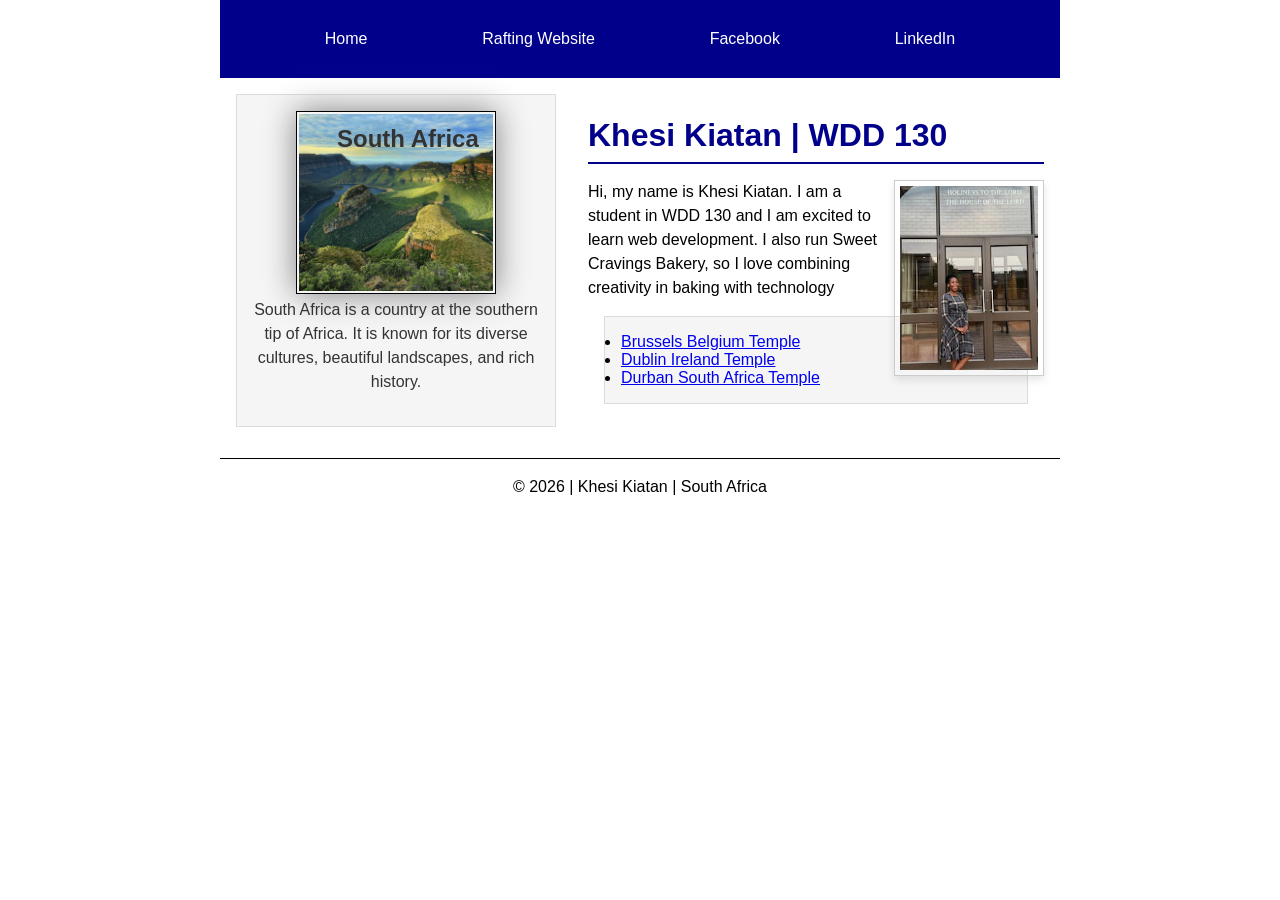
<file: index.html>
<!DOCTYPE html>
<html lang="en">

<head>
    <meta charset="UTF-8">
    <meta name="viewport" content="width=device-width, initial-scale=1.0">
    <title>Khesi Kiatan | WDD 130 </title>
    <meta name="description"
      content="My WDD 130 home page where I introduce myself and share information about my country, South Africa.">
    <meta name="author" content="Khesi Mpofu">
    <link rel="stylesheet" href="styles/styles.css">
</head>

<body>


    <header>
        <nav>
            <a href="#">Home</a>
            <a href="wwr/">Rafting Website</a>
            <a href="https://facebook.com">Facebook</a>
            <a href="https://linkedin.com">LinkedIn</a>
        </nav>
    </header>
    <div class="grid">
        <main>

            <h1>Khesi Kiatan | WDD 130</h1>
            <img src="images/profile.jpg" alt="Profile image of Khesi Kiatan" width="200">
            <p>Hi, my name is Khesi Kiatan. I am a student in WDD 130 and I am excited to learn web
                development. I
                also run Sweet Cravings Bakery, so I love combining creativity in baking with
                technology
            </p>
            <ul class="box">
                <li><a href="https://www.churchofjesuschrist.org/temples/details/brussels-belgium-temple?lang=eng"
                      target="_blank">Brussels Belgium Temple</a></li>
                <li><a href="https://www.churchofjesuschrist.org/temples/details/dublin-ireland-temple?lang=eng"
                      target="_blank">Dublin Ireland Temple</a></li>
                <li><a href="https://www.churchofjesuschrist.org/temples/details/durban-south-africa-temple?lang=eng"
                      target="_blank">Durban South Africa Temple</a></li>
            </ul>

        </main>

        <aside class="box">
            <h2>South Africa</h2>
            <img src="images/mzansi.jpg" alt="South African landscape">
            <p>South Africa is a country at the southern tip of Africa. It is known for its diverse
                cultures, beautiful landscapes, and rich history.</p>
        </aside>
    </div>

    <footer>
        <p>&copy; 2026 | Khesi Kiatan | South Africa</p>

    </footer>
</body>

</html>
</file>
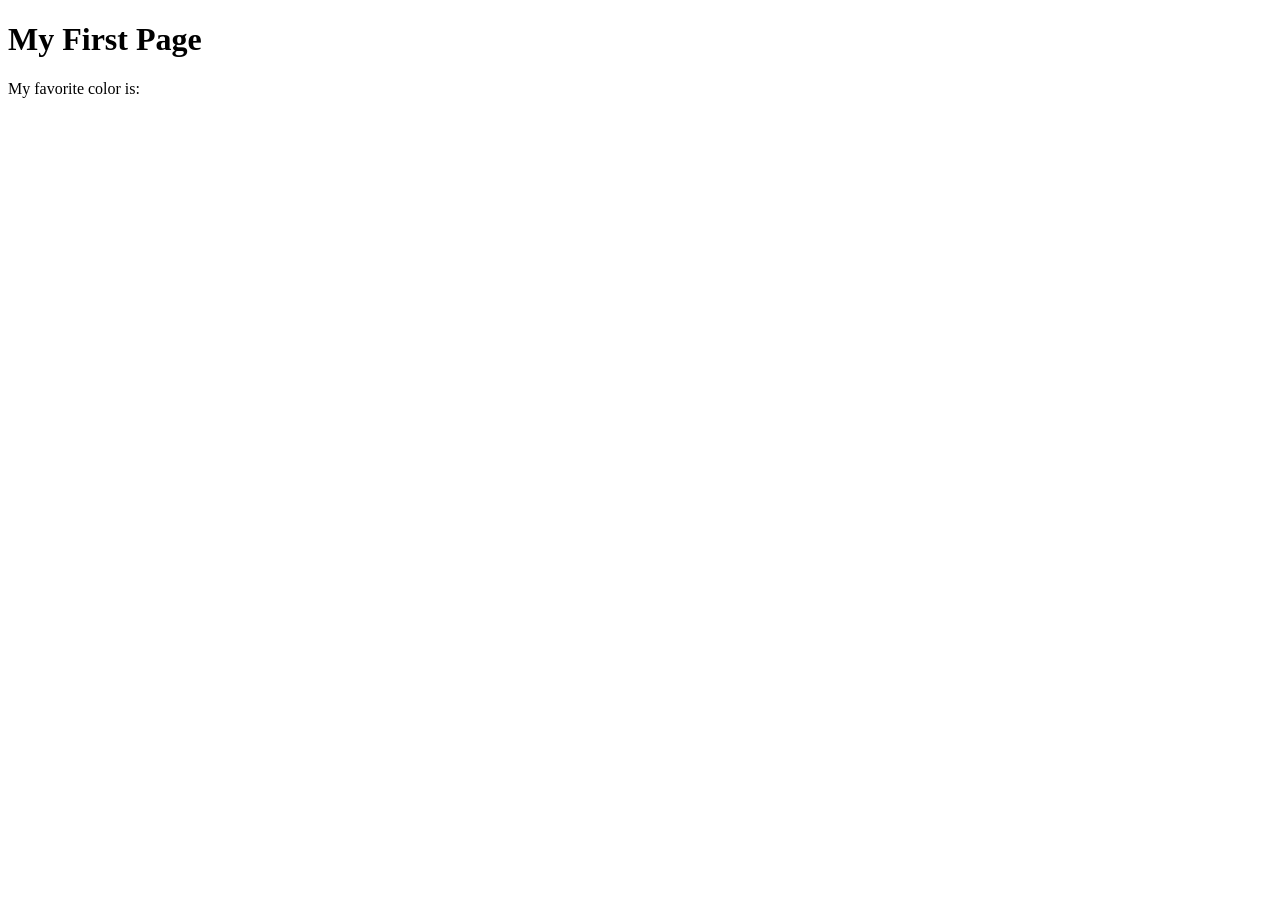
<file: week01/first-page.html>
<!DOCTYPE html>
<html lang="en">
<head>
    <meta charset="UTF-8">
    <meta name="viewport" content="width=device-width, initial-scale=1.0">
    <title>My First Page</title>
</head>
<body>
    <h1>My First Page</h1>
    <p>My favorite color is: </p>
</body>
</html>
</file>
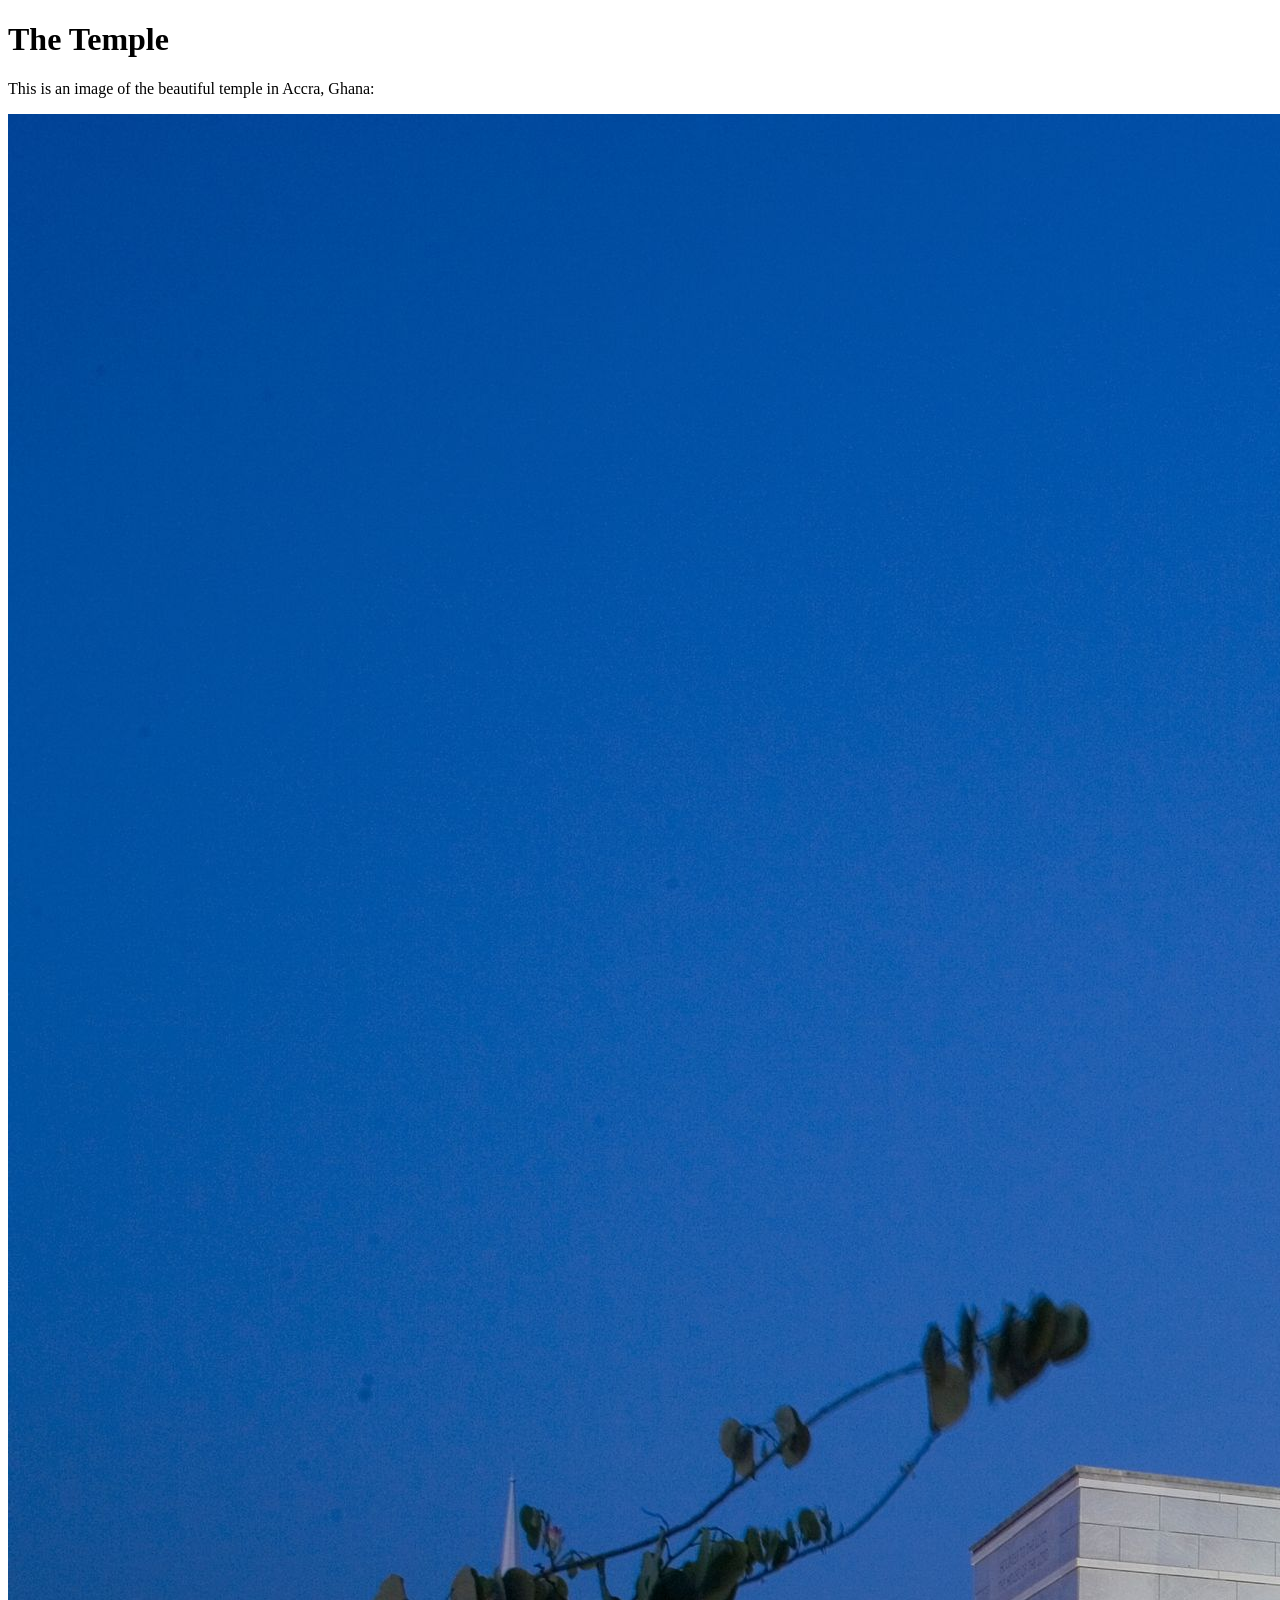
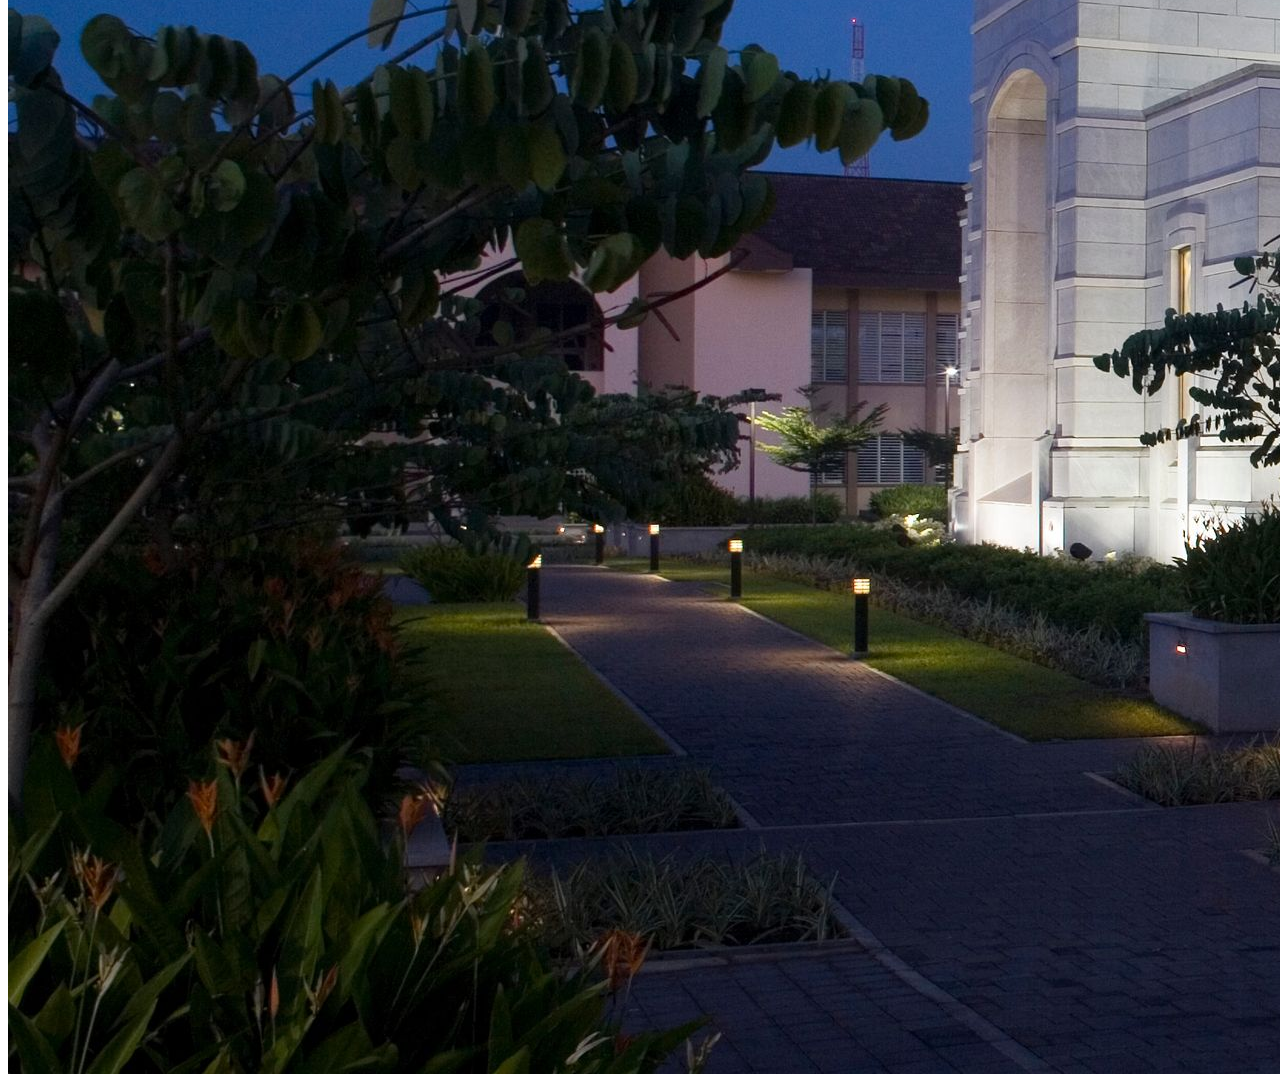
<file: week01/images.html>
<!DOCTYPE html>
<html lang="en">
<head>
    <meta charset="UTF-8">
    <meta name="viewport" content="width=device-width, initial-scale=1.0">
    <title>Temple Image</title>
</head>
<body>
    <h1>The Temple</h1>
    <p>This is an image of the beautiful temple in Accra, Ghana:</p>
    <img src="images/temple-large.jpeg" alt="The Accra Ghana Temple">
    
</body>
</html>
</file>
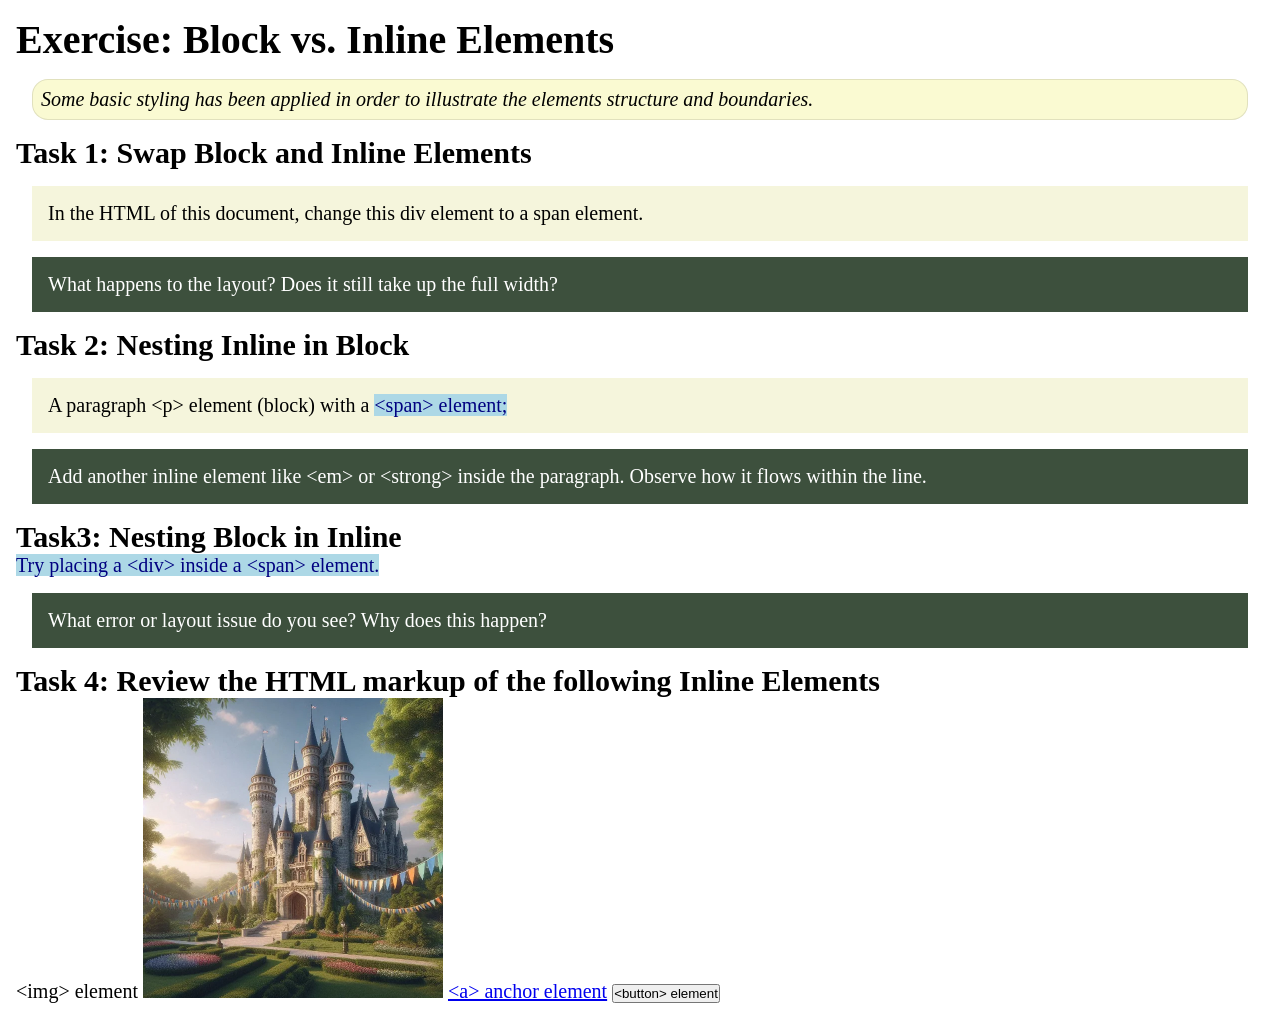
<file: week02/block-vs-inline.html>
<!DOCTYPE html>
<html lang="en">

<head>
    <meta charset="UTF-8">
    <meta name="viewport" content="width=device-width, initial-scale=1.0">
    <title>Exercise: Block vs. Inline Elements</title>
    <link rel="stylesheet" href="styles/block-vs-inline.css">
</head>

<body>
    <main>
        <h1>Exercise: Block vs. Inline Elements</h1>
        <p class="note">Some basic styling has been applied in order to illustrate the elements structure and
            boundaries.</p>

        <h2>Task 1: Swap Block and Inline Elements</h2>
        <div>In the HTML of this document, change this div element to a span element.</div>

        <p class="question">What happens to the layout? Does it still take up the full width?</p>

        <h2>Task 2: Nesting Inline in Block</h2>
        <p>A paragraph &lt;p&gt; element (block) with a <span>&lt;span&gt; element;</span></p>
        <p class="question">Add another inline element like &lt;em&gt; or &lt;strong&gt; inside the paragraph. Observe
            how it flows within the line.</p>

        <h2>Task3: Nesting Block in Inline</h2>
        <span>Try placing a &lt;div&gt; inside a &lt;span&gt; element.</span>
            <p class="question">What error or layout issue do you see? Why does this happen?</p>


            <h2>Task 4: Review the HTML markup of the following Inline Elements</h2>
        &lt;img&gt; element
        <img src="images/castle.webp" alt="placeholder image (images are inline)" width="300" height="300">
        <a href="https://churchofjesuschrist.org">&lt;a&gt; anchor element</a>
        <button type="button">&lt;button&gt; element</button>
    </main>
</body>

</html>
</file>
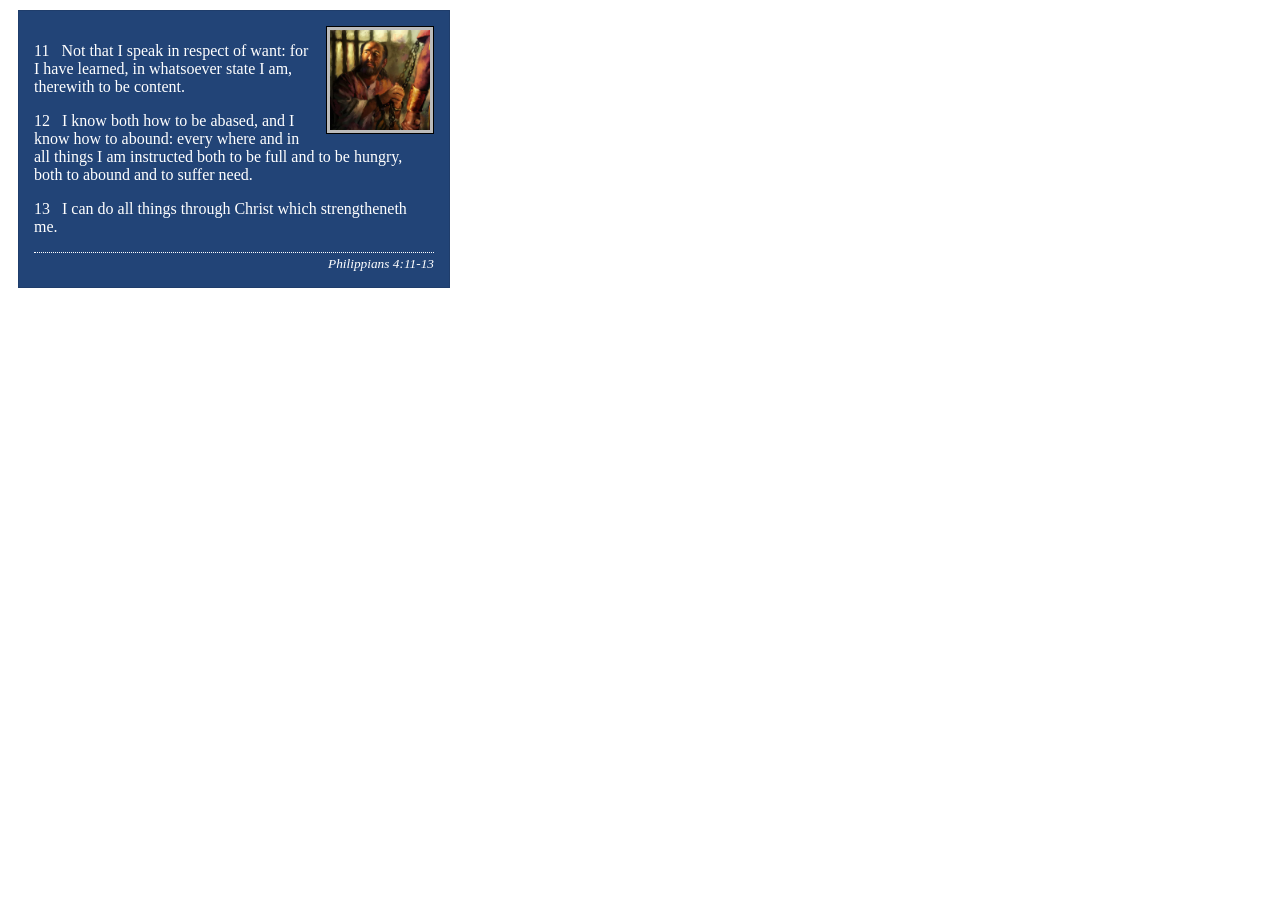
<file: week02/box-model-solution.html>
<!DOCTYPE html>
<html lang="en">
<head>
    <meta charset="UTF-8">
    <meta name="viewport" content="width=device-width, initial-scale=1.0">
    <title>Box Model Activity</title>
    <link rel="stylesheet" href="styles/box-model-solution.css">
</head>
<body>
    <main>
        <div class="callout">
            <img src="images/apostle-paul-imprisoned.webp" alt="Paul the Apostle - Imprisoned in Rome" width="200" height="200">
            <blockquote>
                <p>11 &nbsp; Not that I speak in respect of want: for I have learned, in whatsoever state I am, therewith to be content.</p>
                <p>12 &nbsp; I know both how to be abased, and I know how to abound: every where and in all things I am instructed both to be full and to be hungry, both to abound and to suffer need.</p>
                <p>13 &nbsp; I can do all things through Christ which strengtheneth me.</p>
            </blockquote>
            <cite>Philippians 4:11-13</cite>
        </div>
    </main>
</body>
</html>
</file>
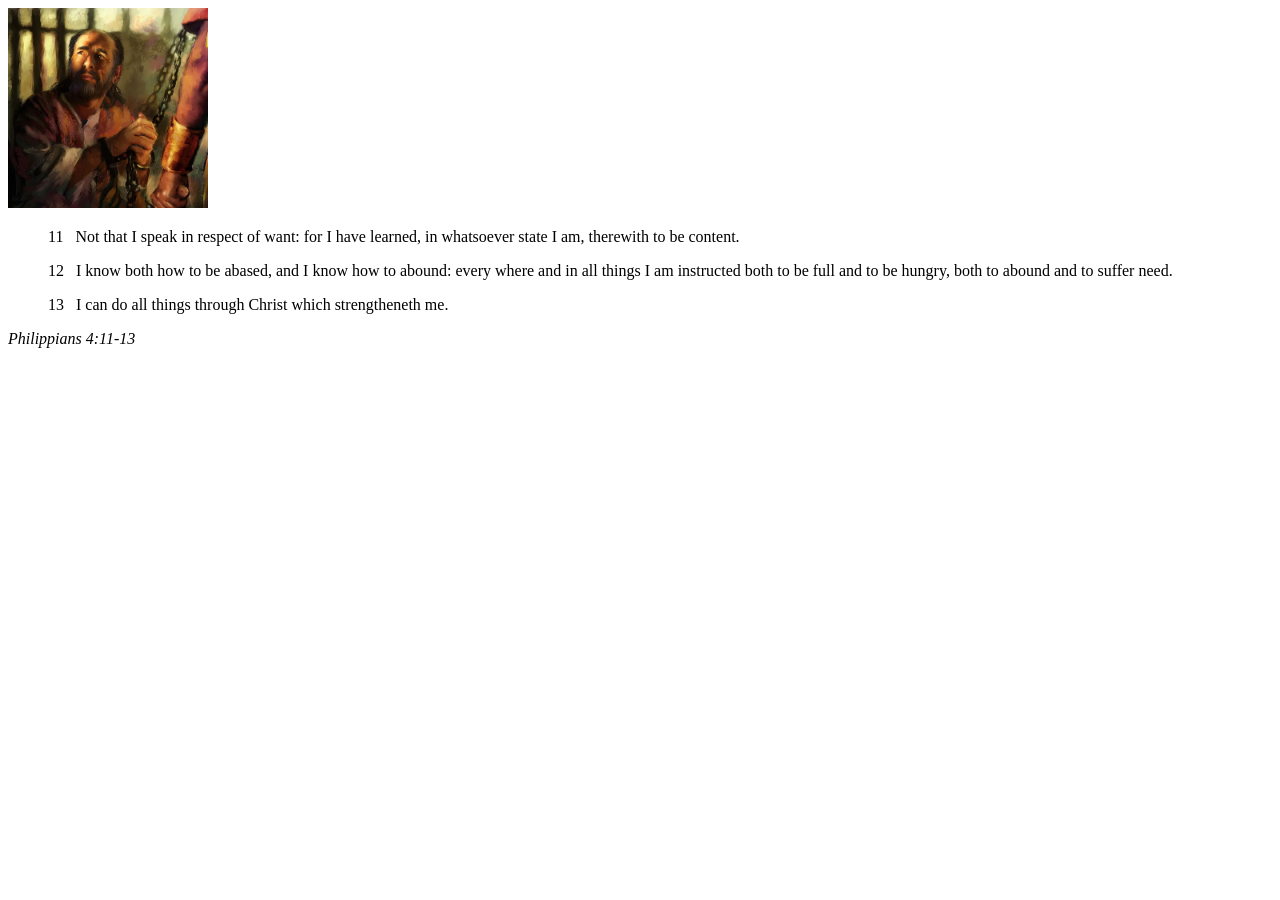
<file: week02/box-model.html>
<!DOCTYPE html>
<html lang="en">
<head>
    <meta charset="UTF-8">
    <meta name="viewport" content="width=device-width, initial-scale=1.0">
    <title>Box Model Activity</title>
</head>
<body>
    <main>
        <div class="callout">
            <img src="images/apostle-paul-imprisoned.webp" alt="Paul the Apostle - Imprisoned in Rome" width="200" height="200">
            <blockquote>
                <p>11 &nbsp; Not that I speak in respect of want: for I have learned, in whatsoever state I am, therewith to be content.</p>
                <p>12 &nbsp; I know both how to be abased, and I know how to abound: every where and in all things I am instructed both to be full and to be hungry, both to abound and to suffer need.</p>
                <p>13 &nbsp; I can do all things through Christ which strengtheneth me.</p>
            </blockquote>
            <cite>Philippians 4:11-13</cite>
        </div>
    </main>
</body>
</html>
</file>
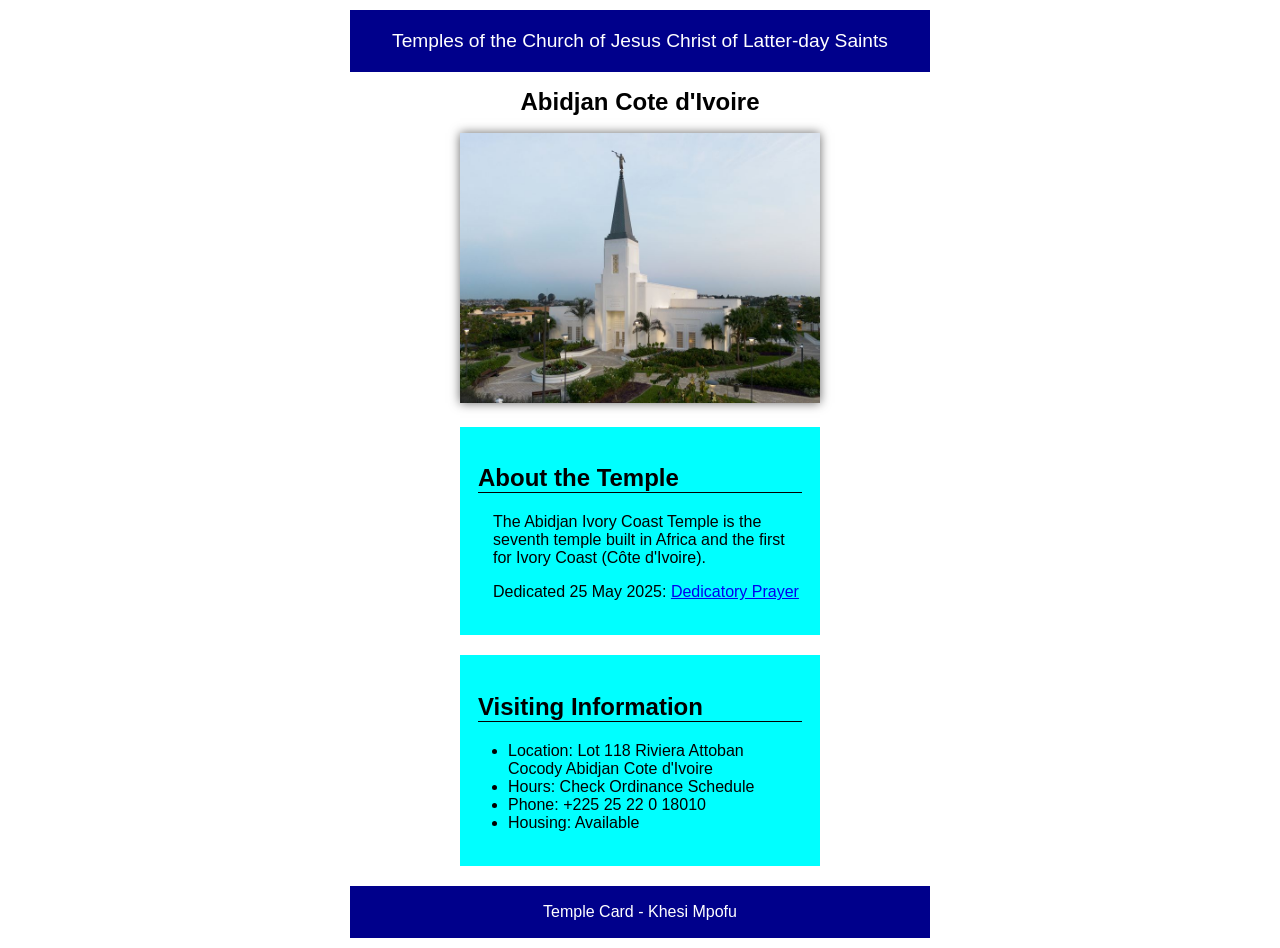
<file: week02/temple.html>
<!DOCTYPE html>
<html lang="en">

<head>
    <meta charset="UTF-8">
    <meta name="viewport" content="width=device-width, initial-scale=1.0">
    <title>Temple Card - Abidjan Cote d'Ivoire</title>
    <link rel="stylesheet" href="styles/temple.css">
</head>

<body>
    <header>
        <p>Temples of the Church of Jesus Christ of Latter-day Saints</p>
    </header>
    <main>
        <h1>Abidjan Cote d'Ivoire</h1>
        <picture>
            <img src="images/abidjan-ivory-coast.jpeg" alt="Abidjan Cote d'Ivoire Temple">
        </picture>
        <section>
            <h2>About the Temple</h2>
            <p>The Abidjan Ivory Coast Temple is the seventh temple built in Africa and the first
                for Ivory Coast (Côte
                d'Ivoire).</p>
            <p>Dedicated 25 May 2025: <a
                  href="https://www.churchofjesuschrist.org/temples/dedicatory-prayer/abidjan-ivory-coast-temple/2025-05-25?lang=eng"
                  target="_blank" rel="noopener noreferrer">Dedicatory Prayer</a></p>
        </section>
        <section>
            <h2>Visiting Information</h2>
            <ul>
                <li>Location: Lot 118 Riviera Attoban Cocody Abidjan Cote d'Ivoire</li>
                <li>Hours: Check Ordinance Schedule</li>
                <li>Phone: +225 25 22 0 18010</li>
                <li>Housing: Available</li>
            </ul>
        </section>
    </main>
    <footer>
        <p>Temple Card - Khesi Mpofu</p>
    </footer>
</body>

</html>
</file>
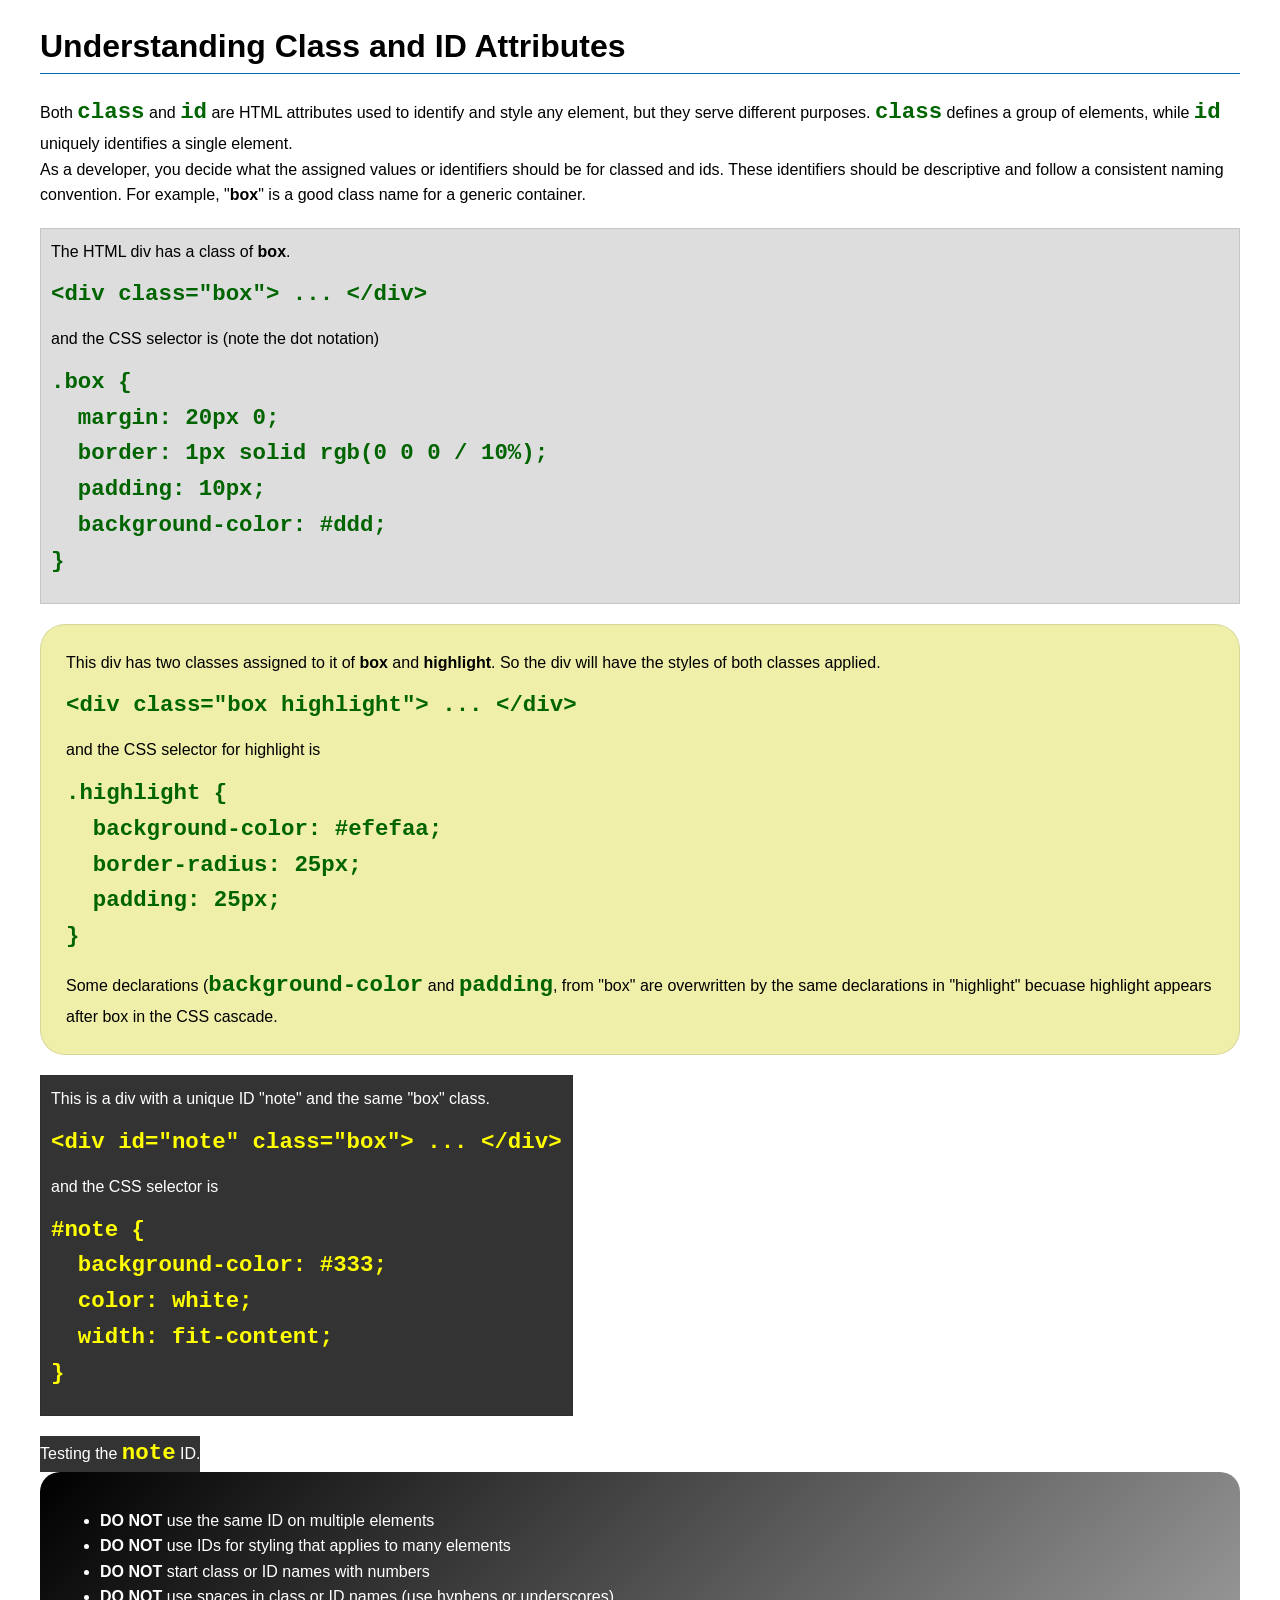
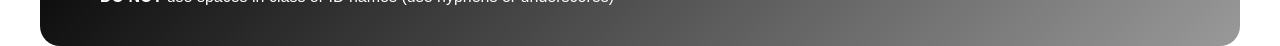
<file: week03/class-and-id.html>
<!DOCTYPE html>
<html lang="en">

<head>
    <meta charset="UTF-8">
    <meta name="viewport" content="width=device-width, initial-scale=1.0">
    <title>Class vs ID Attributes</title>
    <link rel="stylesheet" href="styles/class-and-id.css">
</head>

<body>
    <h1>Understanding Class and ID Attributes</h1>
    <p>Both <code>class</code> and <code>id</code> are HTML attributes used to identify and style any element, but they
        serve different purposes. <code>class</code> defines a group of elements, while <code>id</code> uniquely
        identifies a single element.</p>
    <p>As a developer, you decide what the assigned values or identifiers should be for classed and ids. These
        identifiers should be
        descriptive and follow a consistent naming convention. For example, "<strong>box</strong>" is a good class name
        for a generic container.</p>
    <div class="box">
        <p>The HTML div has a class of <strong>box</strong>.</p>
        <pre><code class="html">&lt;div class="box"&gt; ... &lt;/div&gt;</code></pre>
        and the CSS selector is (note the dot notation)
        <pre><code class="css">.box {
  margin: 20px 0;
  border: 1px solid rgb(0 0 0 / 10%);
  padding: 10px;
  background-color: #ddd; 
}</code></pre>
    </div>

    <div class="box highlight">
        <p>This div has two classes assigned to it of <strong>box</strong> and <strong>highlight</strong>. So the div
            will have the styles of both classes applied.</p>
        <pre><code class="html">&lt;div class="box highlight"&gt; ... &lt;/div&gt;</code></pre>
        and the CSS selector for highlight is
        <pre><code class="css">.highlight {
  background-color: #efefaa;
  border-radius: 25px;
  padding: 25px;
}</code></pre>
<p>Some declarations (<code>background-color</code> and <code>padding</code>, from "box" are overwritten by the same declarations in "highlight" becuase highlight appears after box in the CSS cascade.</p>
    </div>

    <div id="note" class="box">
        <p>This is a div with a unique ID "note" and the same "box" class.</p>
        <pre><code class="html">&lt;div id="note" class="box"&gt; ... &lt;/div&gt;</code></pre>
        and the CSS selector is
        <pre><code class="css">#note {
  background-color: #333;
  color: white;
  width: fit-content;
}</code></pre>
    </div>

    <div id="note">
        <p>Testing the <code>note</code> ID.</p>
    </div>

    <section id="best-practice">
        <ul>
            <li><strong>DO NOT</strong> use the same ID on multiple elements</li>
            <li><strong>DO NOT</strong> use IDs for styling that applies to many elements</li>
            <li><strong>DO NOT</strong> start class or ID names with numbers</li>
            <li><strong>DO NOT</strong> use spaces in class or ID names (use hyphens or underscores)</li>
        </ul>
    </section>




</body>

</html>
</file>
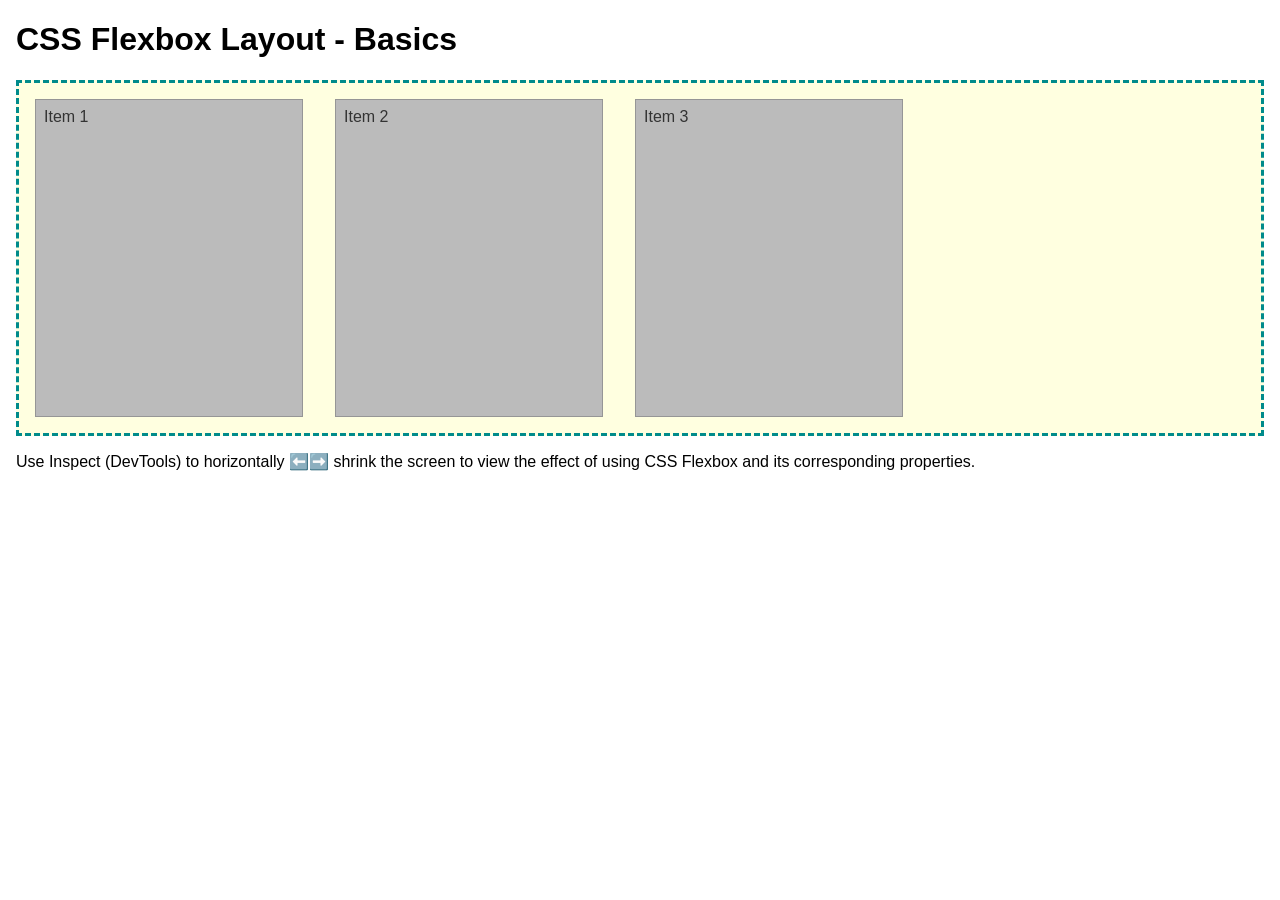
<file: week04/flexbox-layout.html>
<!DOCTYPE html>
<html lang="en">
<head>
    <meta charset="UTF-8">
    <meta name="viewport" content="width=device-width, initial-scale=1.0">
    <title>CSS Flexbox Layout - Basics</title>
    <link rel="stylesheet" href="styles/flexbox.css">
</head>
<body>
    <main>
        <h1>CSS Flexbox Layout - Basics</h1>
        <div class="flex-container">
            <div class="flex-item item1">Item 1</div>
            <div class="flex-item item2">Item 2</div>
            <div class="flex-item item3">Item 3</div>
        </div>
        <p>Use Inspect (DevTools) to horizontally ⬅️➡️ shrink the screen to view the effect of using CSS Flexbox and its corresponding properties.</p>
    </main>
</body>
</html>
</file>
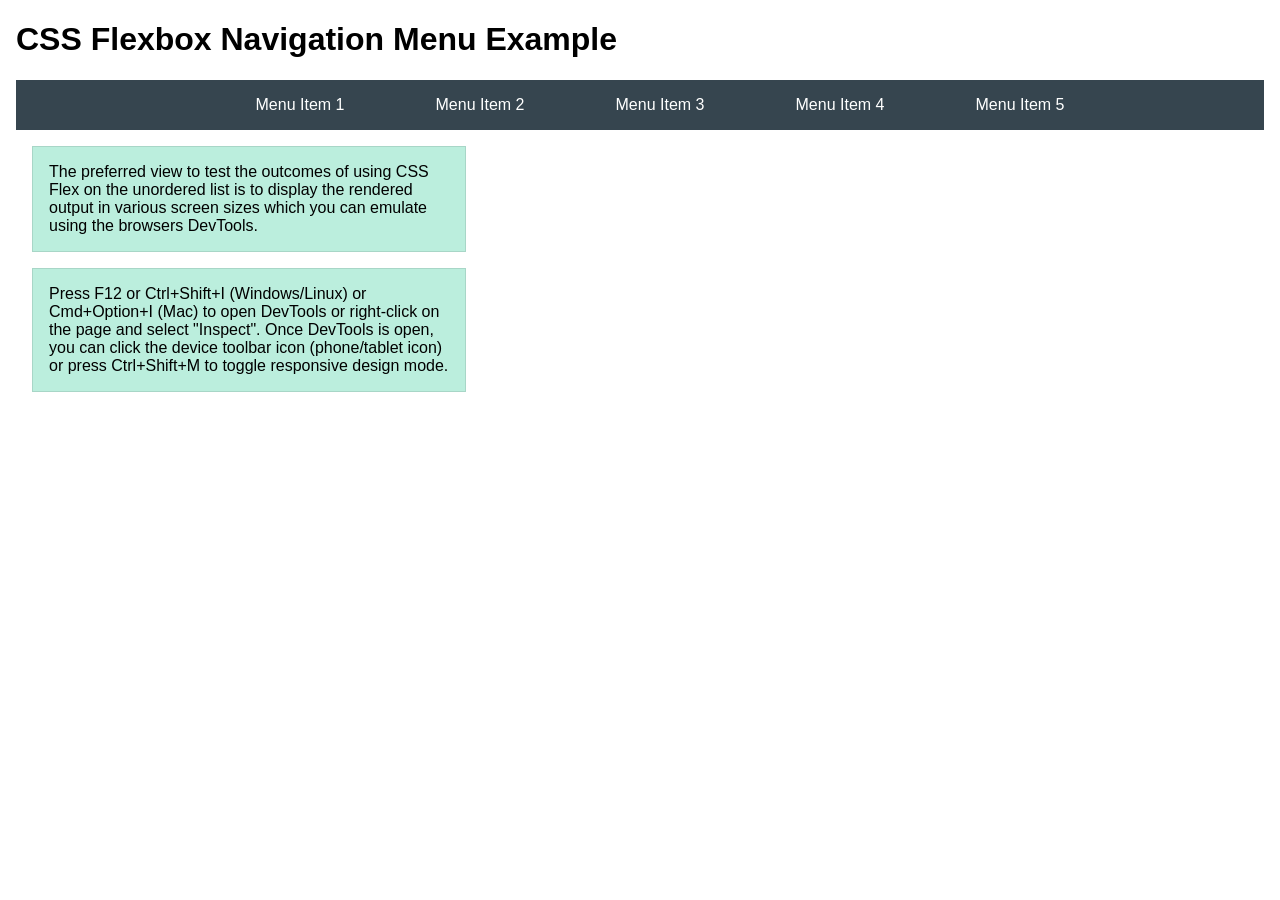
<file: week04/flexbox-menu.html>
<!DOCTYPE html>
<html lang="en">
<head>
    <meta charset="UTF-8">
    <meta name="viewport" content="width=device-width, initial-scale=1.0">
    <title>CSS Flexbox - Navigation Menu</title>
    <link rel="stylesheet" href="styles/flexbox-menu.css">
</head>
<body>
    <main>
        <h1>CSS Flexbox Navigation Menu Example</h1>
        <nav>
            <ul>
                <li><a href="#">Menu Item 1</a></li>
                <li><a href="#">Menu Item 2</a></li>
                <li><a href="#">Menu Item 3</a></li>
                <li><a href="#">Menu Item 4</a></li>
                <li><a href="#">Menu Item 5</a></li>
            </ul>
        </nav>
        <p>The preferred view to test the outcomes of using CSS Flex on the unordered list is to display the rendered output in various screen sizes which you can emulate using the browsers DevTools.</p>

        <p>Press F12 or Ctrl+Shift+I (Windows/Linux) or Cmd+Option+I (Mac) to open DevTools or right-click on the page and select "Inspect". Once DevTools is open, you can click the device toolbar icon (phone/tablet icon) or press Ctrl+Shift+M to toggle responsive design mode.</p>

                      
        
    </main>
</body>
</html>
</file>
<file: styles/styles.css>
:root {
    --heading-background-color: darkblue;
    --heading-text-color: #fff;
    --heading-font: Lato, arial, sans-serif;
    --padding: 1rem;
    --border: 1px solid rgb(0 0 0 / 0.1);
}

* {
    margin: 0;
    padding: 0;
    box-sizing: border-box;
}

body {
    font-family: var(--heading-font);
}

nav {
    background-color: darkblue;
    padding: 10px;
    display: flex;
    justify-content: space-evenly;
    align-items: center;
}

header,
.grid,
footer {
    max-width: 840px;
    margin: 0 auto;
}

nav a {
    color: white;
    display: block;
    padding: 20px;
    text-decoration: none;
    font-family: var(--heading-font);
}

h1 {
    color: darkblue;
    border-bottom: 2px solid darkblue;
    padding-bottom: 0.5rem;
    margin: 1rem 0;
}

h2 {
    position: absolute;
    top: 30px;
    left: 100px;
}

.grid {
    display: grid;
    grid-template-columns: 1fr 2fr;
    align-items: center;
}

main {
    grid-column: 2/3;
    margin: 1rem;
}

aside {
    width: 20rem;
    margin: 1rem;
    border: 1px solid rgb(0 0 0 / 0.2);
    padding: 1rem;
    background-color: #eee;
    color: #333;
    grid-column: 1/2;
    grid-row: 1/2;
    text-align: center;
    position: relative;
}

aside img {
    width: 200px;
    height: auto;
}

main img {
    width: 150px;
    height: auto;
    border: 1px solid #ccc;
    padding: 5px;
    box-shadow: 0 4px 8px rgba(0, 0, 0, 0.1);
    float: right;
}

img {
    width: 150px;
    height: auto;
    border: 1px solid black;
    padding: 2px;
    box-shadow: 0 0 30px gray;
}

p {
    padding: 0px;
    margin-bottom: 1rem;
    line-height: 1.5;
}

footer {
    margin-top: 15px;
    border-top: 1px solid #000;
    text-align: center;
    padding: 1rem 0;
}

.box {
    margin: 1rem;
    padding: 1rem;
    background-color: whitesmoke;
    border: var(--border);
}

main {
    max-width: 840px;
}
</file>
<file: week02/styles/block-vs-inline.css>
* {
    margin: 0;
    padding: 0;
}

body {
    font-size: 20px;
    margin: 1rem;
}

p,
div {
    background-color: beige;
    margin: 1rem;
    padding: 1rem;
}

span {
    color: navy;
    background-color: lightblue;
}

code {
    margin: 0;
    padding: 0;
    color: green;
    font-size: 1.2rem;
}

.note {
    font-style: italic;
    background-color: lightgoldenrodyellow;
    border-radius: 1rem;
    border: 1px solid rgb(0 0 0 / 10%);
    margin: 1rem;
    padding: .5rem;
}

.question {
    background-color: #3d503d;
    color: #fff;
}
</file>
<file: week02/styles/box-model-solution.css>
.callout {
    max-width: 400px;
    margin: 10px;
    border: 1px solid rgba(0, 0, 0, .1);
    padding: 15px;
    background-color: #247;
    color: #fff;
}

.callout img {
    float: right;
    margin: 0 0 10px 15px;
    border: 1px solid #000;
    padding: 3px;
    background-color: #bbb;
    width: 100px;
    height: auto;

}

blockquote {
    margin: 0;
}

cite {
    display: block;
    border-top: 1px dotted #fff;
    padding-top: 3px;
    text-align: right;
    font-size: smaller;
}
</file>
<file: week02/styles/temple.css>
body {
    font-family: Arial, sans-serif;
    width: 600px;
    margin: auto;
}

main {
    width: 60%;
    margin: auto;

}

header,
footer {
    background-color: darkblue;
    text-align: center;
    color: #fff;
    padding: 1px;
    font-size: 1.2rem;
    margin: 10px;
}

footer {
    font-size: 1rem;
}

h1 {
    text-align: center;
    font-size: 1.5rem;
}

img {

    width: 100%;
    margin: auto;
    box-shadow: 0 0 10px #666;
}

section {
    width: 90%;
    background-color: aqua;
    margin: 20px auto;
    padding: 5%;
}

h2 {
    border-bottom: 1px solid black;
}

section p {
    margin-left: 15px;
}

section ul {
    margin-left: -10px;
}
</file>
<file: week03/styles/class-and-id.css>
body {
    font-family: Arial, sans-serif;
    line-height: 1.6;
    margin: 0;
    padding: 0 40px;
}

h1 {
    border-bottom: 1px solid rgb(0 110 182);
    padding-bottom: 0;
}



p {
    margin: 0;
}

code {
    color: darkgreen;
    font-weight: 700;
    font-size: 1.4rem;
}

/* Class examples - can be reused */

.box {
    margin: 20px 0;
    border: 1px solid rgb(0 0 0 / 10%);
    padding: 10px;
    background-color: #ddd; /* this is shorthand for #dddddd */
}

.highlight {
    background-color: #efefaa;
    border-radius: 25px;
    padding: 25px;
}

/* ID examples - should be unique */

#note {
    background-color: #333;
    color: white;
    width: fit-content;
}

#note code {
    color: yellow;
}

#best-practice {
    background: linear-gradient(135deg, #000 0%, #999 100%);
    color: white;
    border-radius: 20px;
    padding: 20px
}
</file>
<file: week04/styles/flexbox.css>
body {
    font-family: Helvetica, Arial, sans-serif;
    margin: 1rem;
}

.flex-container {
    border: 3px dashed darkcyan;
    background-color: lightyellow;
    display: flex;
    flex-wrap: wrap;
}

.flex-item {
    width: 250px;
    margin: 1rem;
    border: 1px solid rgb(0 0 0 / 20%);
    padding: 0.5rem;
    background-color: #bbb;
    color: #333;
}

.item1 {
    min-height: 100px;
}

.item2 {
    min-height: 200px;
}

.item3 {
    min-height: 300px;
}
</file>
<file: week04/styles/flexbox-menu.css>
body {
    font-family: Helvetica, Arial, sans-serif;
    margin: 1rem;
}

nav {
    background-color: #36454f;
}

nav ul {
    list-style-type: none;
    display: flex;
    flex-wrap: wrap;
    max-width: 900px;
    margin: 0 auto;
    justify-content: space-around;
    align-items: center;
}

nav a {
    display: block;
    color: #fff;
    text-align: center;
    padding: 1rem;
    text-decoration: none;
}

p {
    margin: 1rem;
    border: 1px solid rgb(0 0 0 / 10%);
    padding: 1rem;
    background-color: #bed;
    max-width: 400px;
}

#devtools-btn {
    background-color: #36454f;
    color: white;
    border: none;
    padding: 12px 24px;
    margin: 1rem;
    font-size: 16px;
    font-family: Helvetica, Arial, sans-serif;
    border-radius: 4px;
    cursor: pointer;
    transition: background-color 0.3s ease;
}

#devtools-btn:hover {
    background-color: #4a5a6a;
}

#devtools-btn:active {
    background-color: #2a3a4a;
}
</file>
